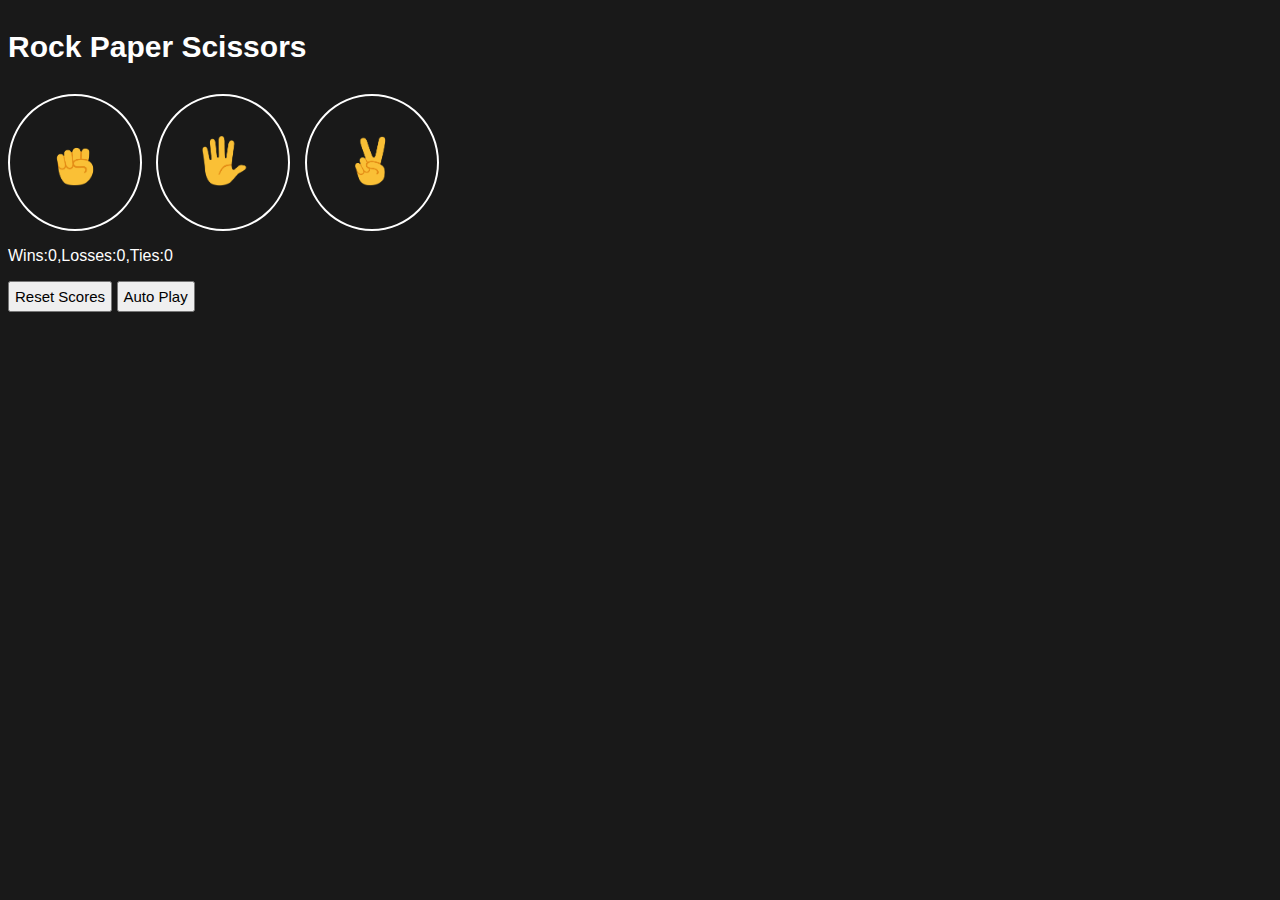
<file: index.html>
<!DOCTYPE html>
<html>
    <head>
        <title>Rock Paper Scissors</title>
        <link href="css/rock.css" rel="stylesheet">
    </head>
    <body>
        <p class="title">
            Rock Paper Scissors
        </p>
        
        <button class="move-button"
        onclick="
         play='Rock';
        playit(play);"
        >
            <img class="pic" src="image/Rock-emoji.png">
        </button>

        <button class="move-button"
        onclick="
         play='Paper';
        playit(play);"
        >
        <img class="pic" src="image/Paper-emoji.png">
        </button>

        <button class="move-button"
        onclick="
         play='Scissors';
        playit(play);"
        >
        <img class="pic" src="image/Scissors-emoji.png">
        </button>
        <p class="js-result"></p>
        <p class="js-move"></p>
        <p class="js-scores"></p>

        <button class="reset js-reset"
        
        >Reset Scores</button>

        <button class="auto-play js-auto" 
        >
            Auto Play
        </button>
        <div class="js-notice">
           
        </div>
        <script src="js/rock.js">

        </script>
    </body>
</html>
</file>
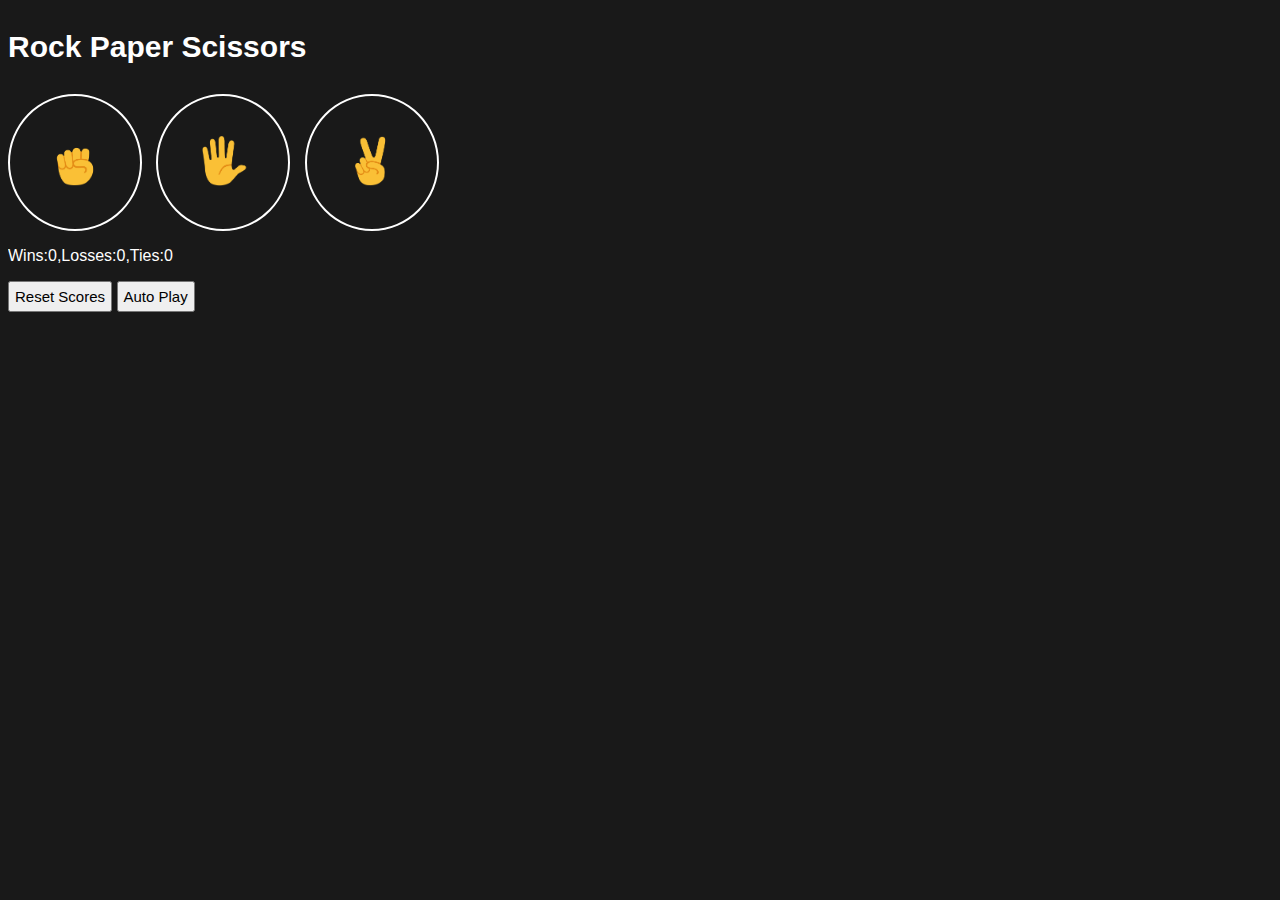
<file: rock-papper.html>
<!DOCTYPE html>
<html>
    <head>
        <title>Rock Paper Scissors</title>
        <link href="css/rock.css" rel="stylesheet">
    </head>
    <body>
        <p class="title">
            Rock Paper Scissors
        </p>
        
        <button class="move-button"
        onclick="
         play='Rock';
        playit(play);"
        >
            <img class="pic" src="image/Rock-emoji.png">
        </button>

        <button class="move-button"
        onclick="
         play='Paper';
        playit(play);"
        >
        <img class="pic" src="image/Paper-emoji.png">
        </button>

        <button class="move-button"
        onclick="
         play='Scissors';
        playit(play);"
        >
        <img class="pic" src="image/Scissors-emoji.png">
        </button>
        <p class="js-result"></p>
        <p class="js-move"></p>
        <p class="js-scores"></p>

        <button class="reset js-reset"
        
        >Reset Scores</button>

        <button class="auto-play js-auto" 
        >
            Auto Play
        </button>
        <div class="js-notice">
           
        </div>
        <script src="js/rock.js">

        </script>
    </body>
</html>
</file>
<file: css/rock.css>
body{
    background-color:rgb(25,25,25);
    color:white;
    font-family:Arial;
}
.title{
    font-size:30px;
    font-weight:bold;
}
.pic{
    height:50px;
}
.move-button{
    background-color:transparent;
    border-style:solid;
    border-width:2px;
    border-color:rgb(255,255,255);
    padding:40px;
    border-radius:50%;
    margin-right:10px;
    cursor:pointer;
}
.reset,.auto-play,.button-yes,.button-no{
    font-size:15px;
    padding:5px;
    font-style:bold;
    cursor:pointer;
    
}
img{
    height:50px;
}
</file>
